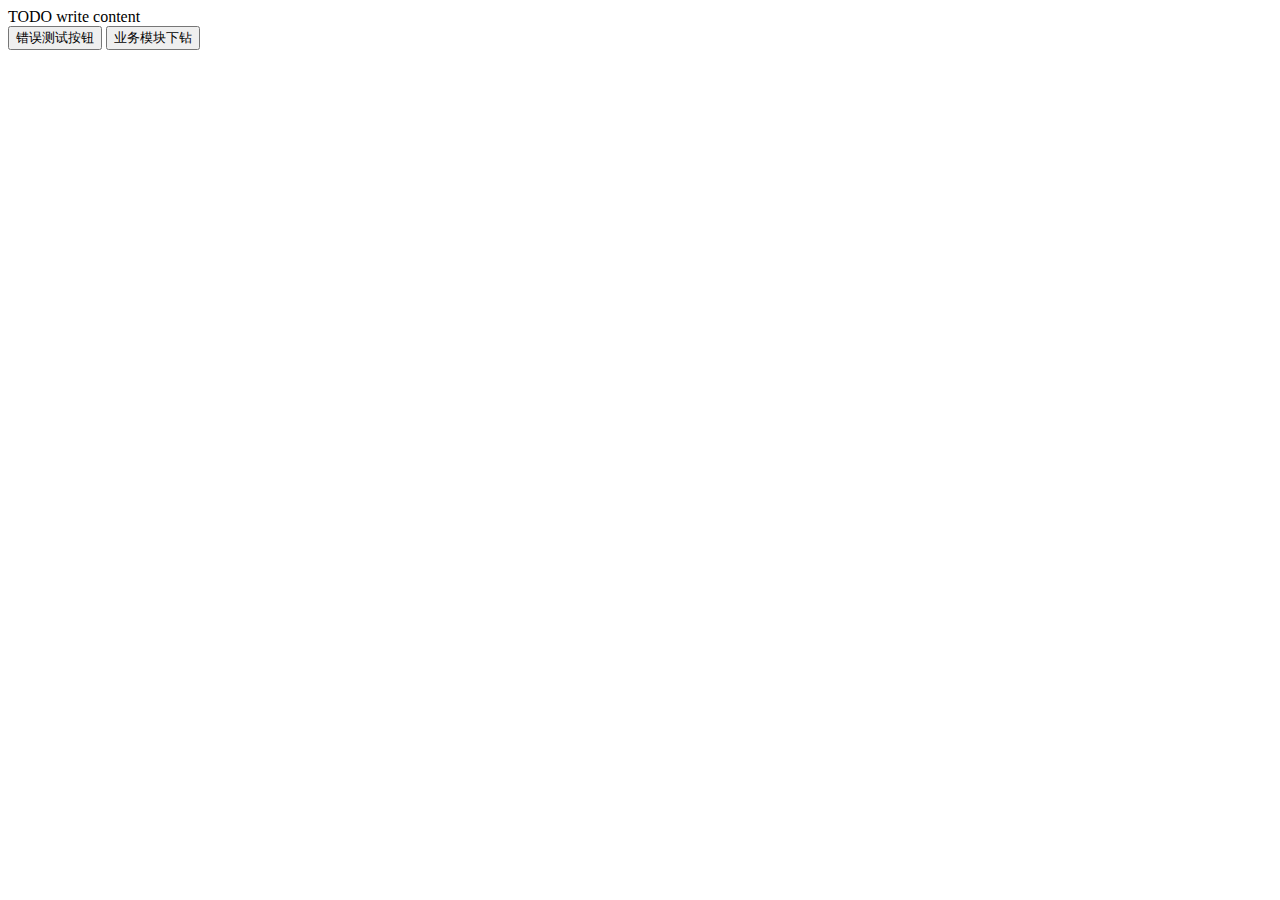
<file: src/main/resources/static/test.html>
<!DOCTYPE html>
<!--
To change this license header, choose License Headers in Project Properties.
To change this template file, choose Tools | Templates
and open the template in the editor.
-->
<html>
    <head>
        <title>TODO supply a title</title>
        <meta charset="UTF-8">
        <meta name="viewport" content="width=device-width, initial-scale=1.0">
        
        <script>const monitorDomain = 'http://localhost:8080/monitor/';</script>
        <script type="text/javascript" src="http://localhost:8080/webmonitorSDK.js"></script>

    </head>
    <body>
        <div>TODO write content</div>

        <button class="btn1">错误测试按钮</button>
        <script>
            document.querySelector('.btn1').onclick = () => {
                setTimeout(() => {
                    console.log(monitor);
                    alert("统计了这次错误");
                }, 0)
            }
        </script>

        <button class="btn2">业务模块下钻</button>
        <script>
            document.querySelector('.btn2').onclick = () => {
                setTimeout(() => {
                    sendUserEventDrill('关账详情');
                }, 0)
            }
        </script>

    </body>
</html>
</file>
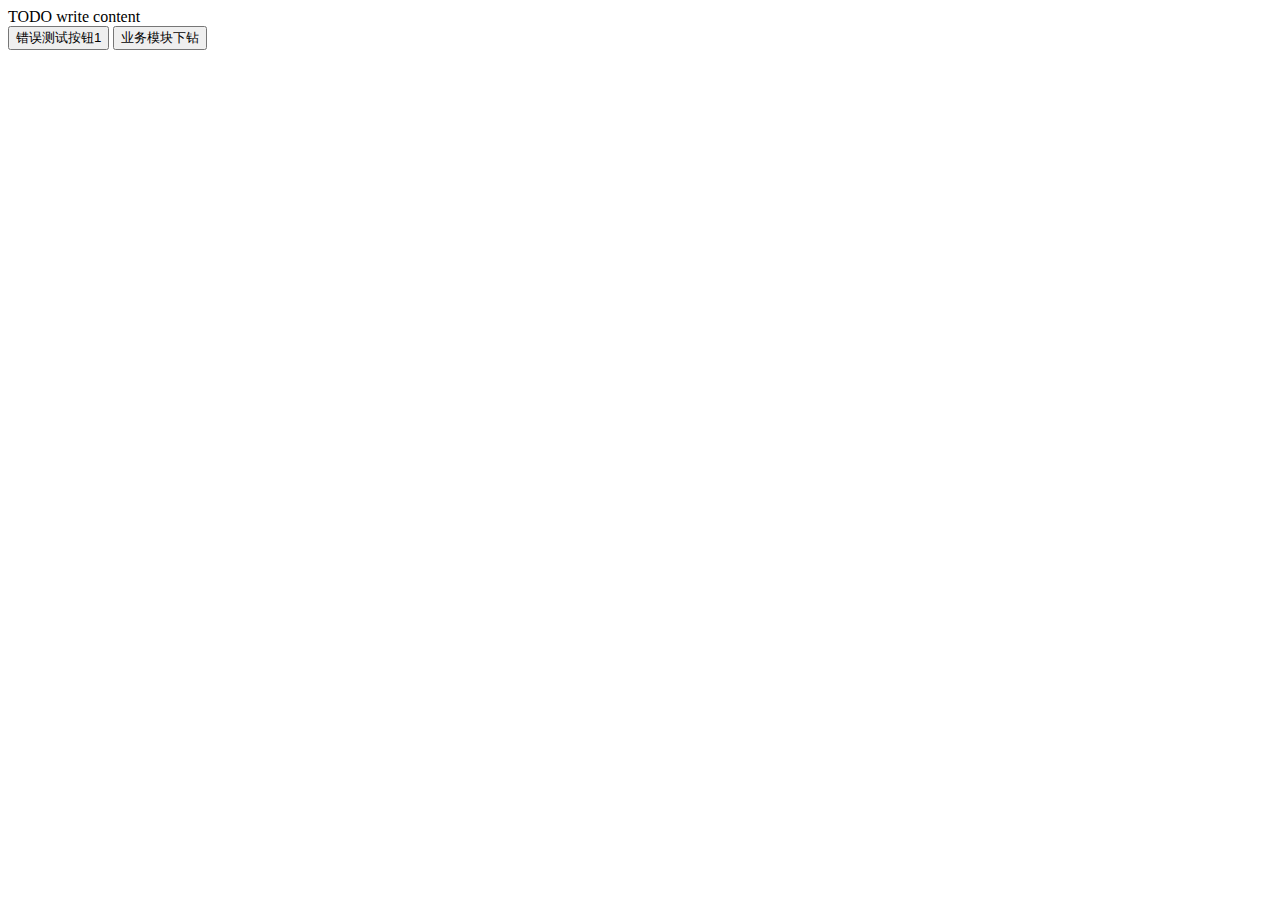
<file: src/main/resources/templates/test.html>
<!DOCTYPE html>
<!--
To change this license header, choose License Headers in Project Properties.
To change this template file, choose Tools | Templates
and open the template in the editor.
-->
<html>
    <head>
        <title>TODO supply a title</title>
        <meta charset="UTF-8">
        <meta name="viewport" content="width=device-width, initial-scale=1.0">
        
        <script>const monitorDomain = 'http://localhost:8080/monitor/';</script>
        <script type="text/javascript" src="http://localhost:8080/webmonitorSDK.js"></script>

    </head>
    <body>
        <div>TODO write content</div>

        <button class="btn1">错误测试按钮1</button>
        <script>
            document.querySelector('.btn1').onclick = () => {
                setTimeout(() => {
                    console.log(monitor);
                }, 0)
            }
        </script>

        <button class="btn2">业务模块下钻</button>
        <script>
            document.querySelector('.btn2').onclick = () => {
                setTimeout(() => {
                    sendUserEventDrill('关账详情');
                }, 0)
            }
        </script>

    </body>
</html>
</file>
